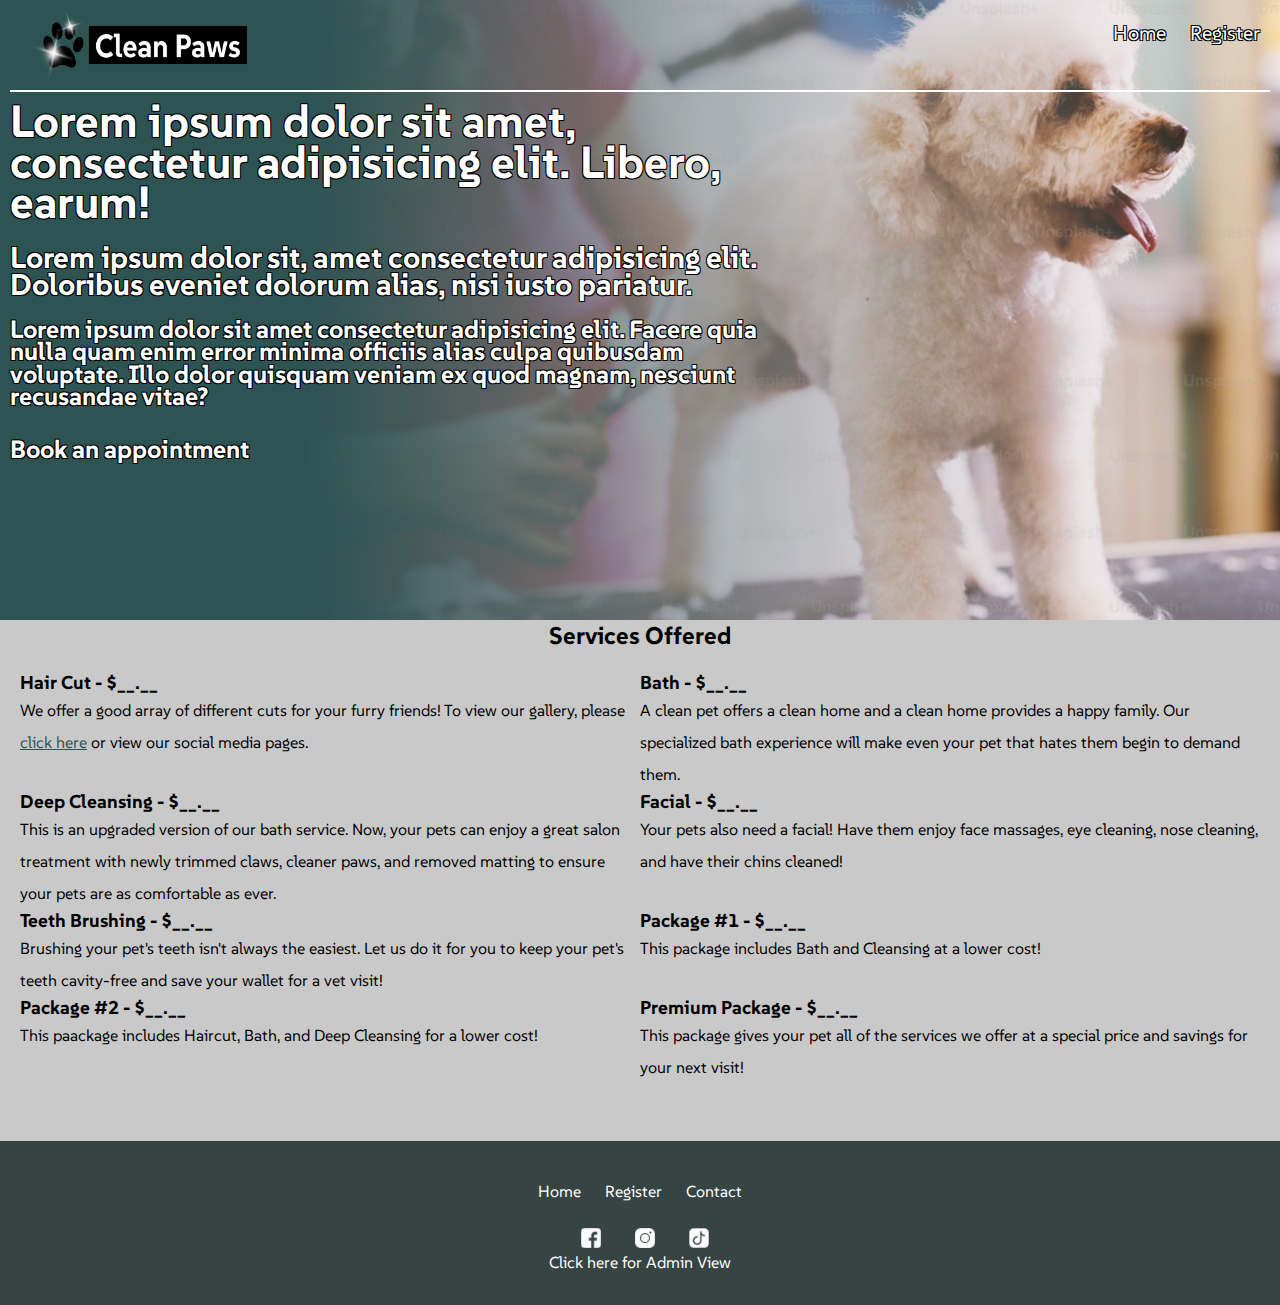
<file: index.html>
<!DOCTYPE html>
<html lang="en">
<head>
    <meta charset="UTF-8">
    <meta name="viewport" content="width=device-width, initial-scale=1.0">
    <link rel="stylesheet" href="./scripts/mystyles.css">
    <link rel="preconnect" href="https://fonts.googleapis.com">
    <link rel="preconnect" href="https://fonts.gstatic.com" crossorigin>
    <link href="https://fonts.googleapis.com/css2?family=SUSE:wght@100..800&display=swap" rel="stylesheet">
    <title>Pet Salon</title>
</head>
<body>
    <header class="index-header">
        <div class="main-bar">
            <a href="index.html"><img src="./img/logo.png" alt="" class="logo"></a>
            <nav >
                <a class="title-arrange" href="index.html">Home</a>
                <a href="register.html">Register</a>
            </nav>
        </div>
        <section class="header-orientation">

            <div>
                <p class="header-top">Lorem ipsum dolor sit amet, consectetur adipisicing elit. Libero, earum!
                </p>
                <p class="header-mid">Lorem ipsum dolor sit, amet consectetur adipisicing elit. Doloribus eveniet dolorum alias, nisi iusto pariatur.</p>
                
                <p class="header-bot">Lorem ipsum dolor sit amet consectetur adipisicing elit. Facere quia nulla quam enim error minima officiis alias culpa quibusdam voluptate. Illo dolor quisquam veniam ex quod magnam, nesciunt recusandae vitae?</p>
                <a class="header-bot" href="register.html">Book an appointment</a>
            </div>
            
        </section>
    </header>
    
    <main>
        <div><h2>Services Offered</h2></div>
        
        <div class="about-container">
            
            <div>
                
                <h3>Hair Cut - $__.__</h3>
                <p>We offer a good array of different cuts for your furry friends! To view our gallery, please <a href="" class="static-link">click here</a> or view our social media pages.</p>
                
            </div>
            <div>

                <h3>Bath - $__.__</h3>
                <p>A clean pet offers a clean home and a clean home provides a happy family. Our specialized bath experience will make even your pet that hates them begin to demand them.</p>
            </div>
            <div>
                
                <h3>Deep Cleansing - $__.__</h3>
                <p>This is an upgraded version of our bath service. Now, your pets can enjoy a great salon treatment with newly trimmed claws, cleaner paws, and removed matting to ensure your pets are as comfortable as ever.</p>
            </div>
            <div>
                
                <h3>Facial - $__.__</h3>
                <p>Your pets also need a facial! Have them enjoy face massages, eye cleaning, nose cleaning, and have their chins cleaned!</p>
            </div>   
            <div>
                
                <h3>Teeth Brushing - $__.__</h3>
                <p>Brushing your pet's teeth isn't always the easiest. Let us do it for you to keep your pet's teeth cavity-free and save your wallet for a vet visit!</p>
            </div> 
            <div>
                
                <h3>Package #1 - $__.__</h3>
                <p>This package includes Bath and Cleansing at a lower cost!</p>
            </div>
            <div>
                
                <h3>Package #2 - $__.__</h3>
                <p>This paackage includes Haircut, Bath, and Deep Cleansing for a lower cost!</p>
            </div>  
            <div>
                
                <h3>Premium Package - $__.__</h3>
                <p>This package gives your pet all of the services we offer at a special price and savings for your next visit!</p>
            </div>  
        </div>
    </main>

    <footer class="end-nav">
        <nav  class="end-nav">
            <a class="title-arrange" href="index.html">Home</a>
            <a class="title-arrange" href="register.html">Register</a>
            <a class="title-arrange"href="">Contact</a>
        </nav>
        <nav class="socials">
            <a href="" class="socials-logo"><img src="/img/icons8-facebook-48.png" alt="" ></a>
            <a href="" class="socials-logo"><img src="/img/icons8-instagram-50 (1).png" alt=""></a>
            <a href="" class="socials-logo"><img src="/img/icons8-tiktok-48.png" alt=""></a>
        </nav>

        <a class="title-arrange" href="admin-view.html">Click here for Admin View</a>
    </footer>
</body>
</html>
</file>
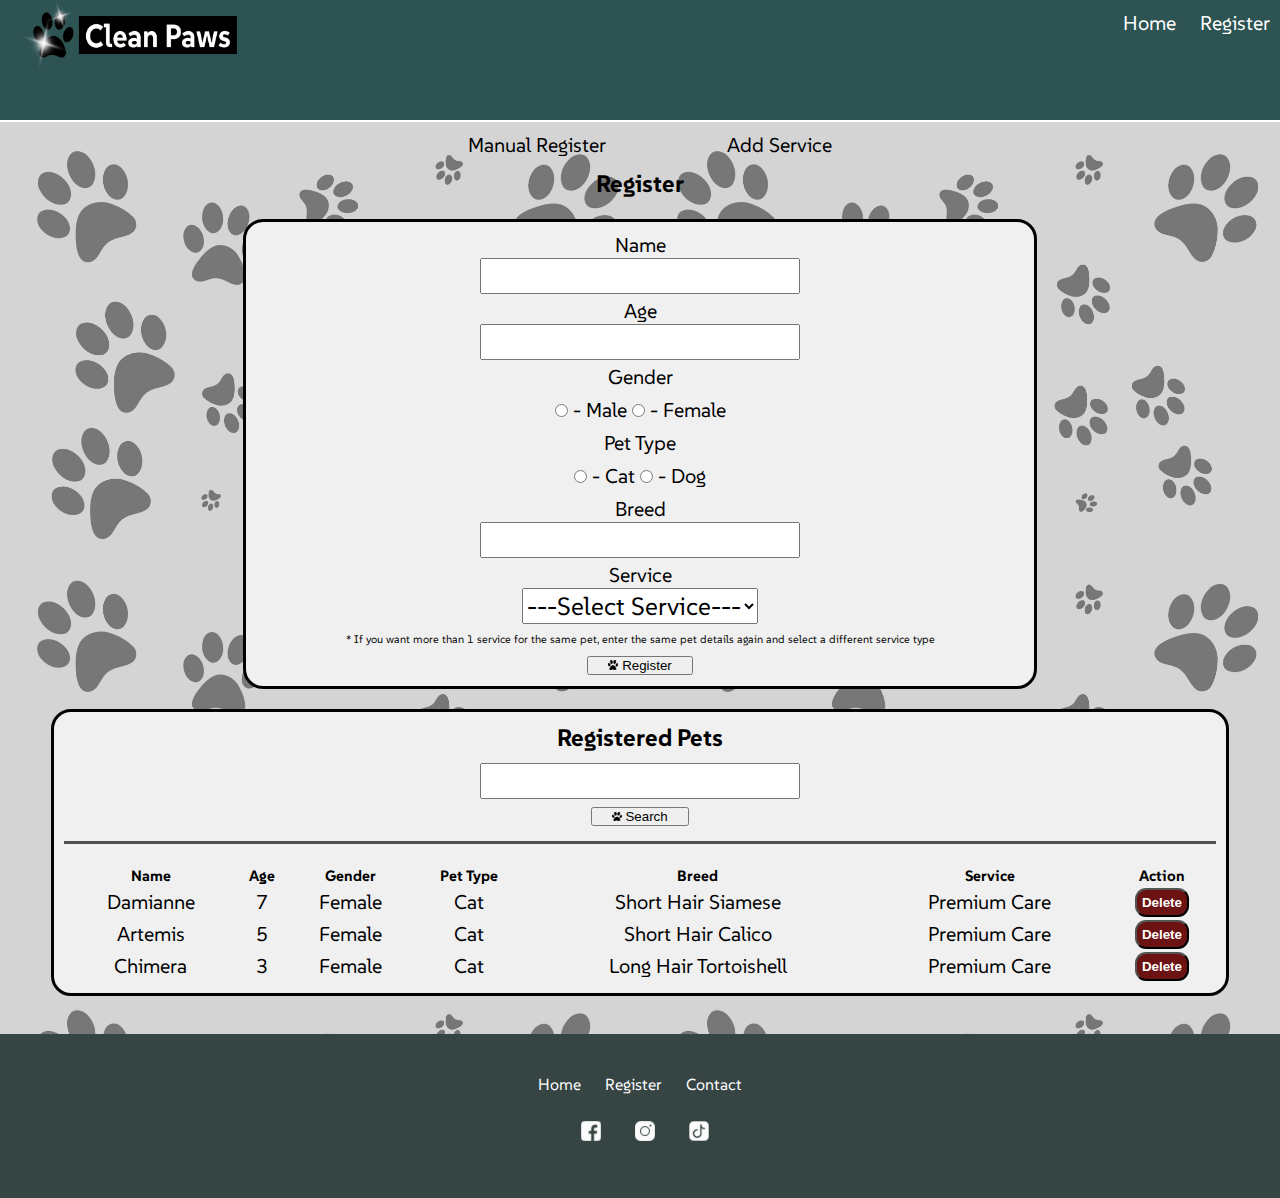
<file: admin-view.html>
<!DOCTYPE html>
<html lang="en">
<head>
    <meta charset="UTF-8">
    <meta name="viewport" content="width=device-width, initial-scale=1.0">
    <link rel="stylesheet" href="./scripts/mystyles.css">
    <link rel="preconnect" href="https://fonts.googleapis.com">
    <link rel="preconnect" href="https://fonts.gstatic.com" crossorigin>
    <link href="https://fonts.googleapis.com/css2?family=SUSE:wght@100..800&display=swap" rel="stylesheet">
    <link rel="JS bootstrap CDN" href="https://cdn.jsdelivr.net/npm/bootstrap@5.3.3/dist/js/bootstrap.bundle.min.js">
    <link rel="CSS Bootstrap CDN" href="https://cdn.jsdelivr.net/npm/bootstrap@5.3.3/dist/css/bootstrap.min.css">
    
    <title>Admin View - Manual Register</title>
</head>
<body>
    <header class="register-header">
        <div class="main-bar">
            <a href="index.html"><img src="./img/logo.png" alt="" class="logo"></a>
            <nav >
                <a class="title-arrange" href="index.html">Home</a>
                <a href="register.html">Register</a>
            </nav>
        </div>
    </header>

    <main class="register-main">

        <div>
            <nav class="admin-bar">
                <a href="admin-view.html">Manual Register</a>
                <a href="services.html">Add Service</a>
            </nav>
        </div>




        <h2>Register</h2>
        <div class="registry-container">

            <div class="register-form">
                <div>
                    <label for="">Name</label>
                    <p><input type="text" id="txtName"></p>
                </div>
                <div>
                    <label for="">Age</label>
                    <p><input type="number" id="txtAge"></p>
                </div>
                <div>
                    <label for="">Gender</label>
                    <p>
                        <input type="radio" name="gender"  value="Male" id="genderID"> - Male 
                        
                        <input type="radio" name="gender"  value="Female" id="genderID"> - Female
                    </p>
                </div>
                <div>
                    <label for="">Pet Type</label>
                    <p>
                        <input type="radio" name="petType"  value="Cat"> - Cat
                        <input type="radio" name="petType"  value="Dog"> - Dog
                    </p>
                </div>
                <div>
                    <label for="">Breed</label>
                    <p><input type="text" id="txtBreed"></p>
                </div>
                <div></div>
                    <label for="">Service</label>
                    <p>
                        <select required name="services" id="selectServices" >
                            <option value="" selected disabled class="service-selector-default">---Select Service---</option>
                            <option value="Package #1">Package #1</option>
                            <option value="Package #2">Package #2</option>
                            <option value="Premium Care">Premium Care</option>
                            <option value="Hair Cut">Hair Cut</option>
                            <option value="Bath">Bath</option>
                            <option value="Deep Cleansing">Deep Cleansing</option>
                            <option value="Facial">Facial</option>
                            <option value="Teeth Brushing">Teeth Brushing</option>
                        </select>
                        <p class="bottom-msg">* If you want more than 1 service for the same pet, enter the same pet details again and select a different service type</p>
                    </p>
                </div>
                <div>
                    <button onclick="register()"><img src="./img/Button icon.png" alt="" class="button-icon">  Register</button>
                </div>
            </div>
        </div>
        
        <div class="registered-container">
            <h2>Registered Pets</h2>
            <div class="search-control">
                <input type="search" id="txtSearch" class="mobile-srch">
                <p><button onclick="search()" ><img src="./img/Button icon.png" alt="" class="button-icon">  Search</button></p>
            </div>
            <table class="registered-list">
                <thead class="registry-table-header">
                    <th >Name</th>
                    <th>Age</th>
                    <th>Gender</th>
                    <th>Pet Type</th>
                    <th>Breed</th>
                    <th>Service</th>
                    <th>Action</th>
                </thead>
                
                <tbody id="show">
                </tbody>
            </table>
    </main>
    <footer class="end-nav">
        <nav  class="end-nav">
            <a class="title-arrange" href="index.html">Home</a>
            <a class="title-arrange" href="register.html">Register</a>
            <a class="title-arrange"href="">Contact</a>
        </nav>
        <nav class="socials">
            <a href="" class="socials-logo"><img src="/img/icons8-facebook-48.png" alt="" ></a>
            <a href="" class="socials-logo"><img src="/img/icons8-instagram-50 (1).png" alt=""></a>
            <a href="" class="socials-logo"><img src="/img/icons8-tiktok-48.png" alt=""></a>
        </nav>
    </footer>

    <script src="./scripts/register.js"></script>
    <script src="./scripts/display.js"></script>
    <script src="./scripts/adminView.js"></script>
    
</body>
</html>
</file>
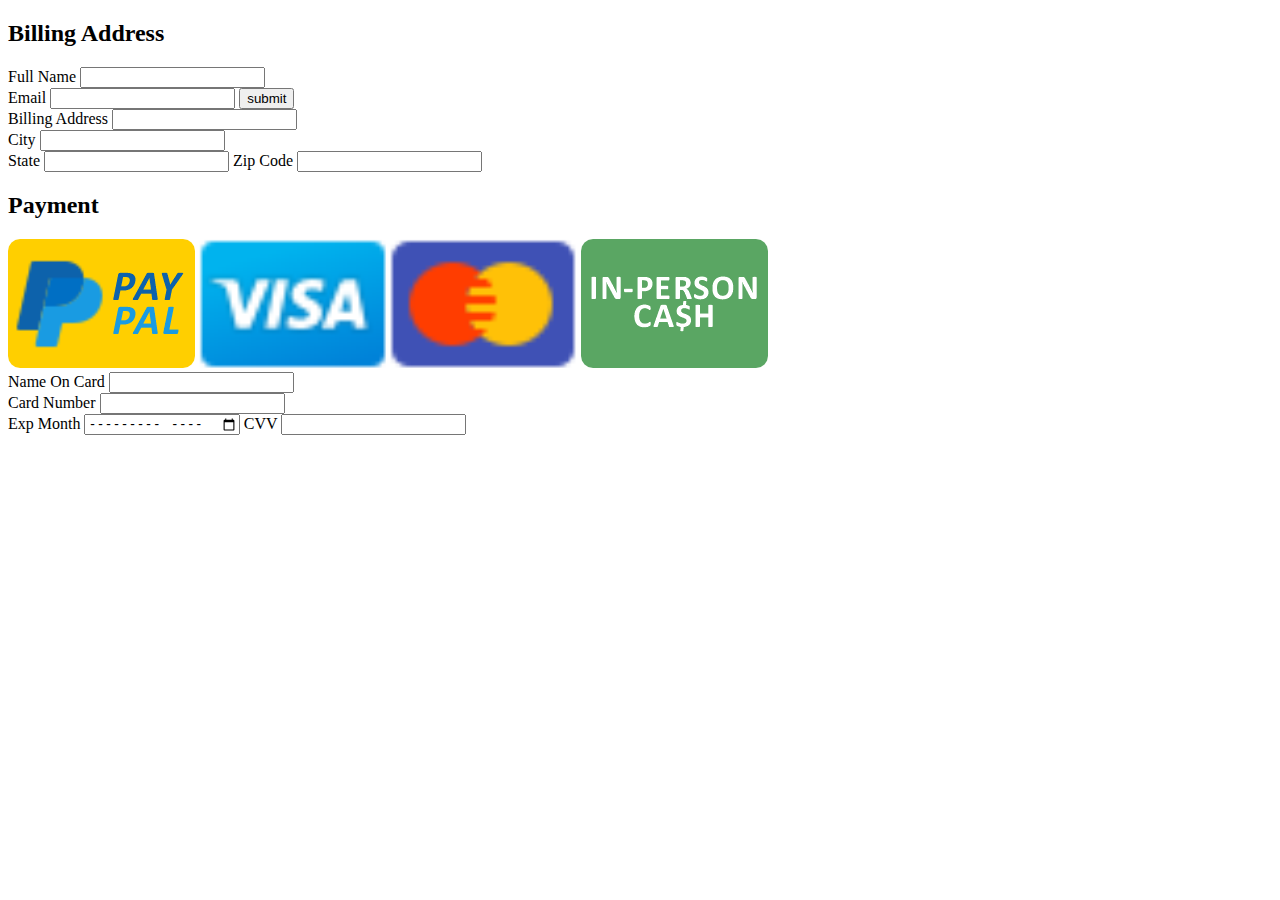
<file: payment.html>
<!DOCTYPE html>
<html lang="en">
<head>
    <meta charset="UTF-8">
    <meta name="viewport" content="width=device-width, initial-scale=1.0">
    
    <title>Document</title>
</head>
<body>
    <header>

    </header>

    <main>
        <div>
            <h2>Billing Address</h2>
        </div>
        <div>
            <label for="customerName">Full Name</label>
            <input type="text" name="custName" id="cn">
        </div>
        <div>
            <label for="email">Email</label>
            <input type="email" name="custEmail" id="ce">
            <input type="submit" value="submit">

        </div>
        <div>
            <label for="billAdd">Billing Address</label>
            <input type="text" name="custAdd" id="ca">
        </div>
        <div></div>
            <label for="billCity">City</label>
            <input type="text" name="custCity" id="cc">
        </div>
        <div>
            <label for="billState">State</label>
            <input type="text" name="custState" id="cs">
            
            <label for="billZip">Zip Code</label>
            <input type="tel" name="custZip" id="cz">
        </div>
        <div>
            <h2>Payment</h2>
            <div>
                <img src="./img/icons8-paypal-48.png" alt="Paypal">
                <img src="./img/icons8-visa-48.png" alt="Debit">
                <img src="./img/icons8-mastercard-48.png" alt="credit">
                <img src="./img/cash.png" alt="Cash">
            </div>
            <div>
                <label for="Card Name">Name On Card</label>
                <input type="text" name="nameCard" id="nc">
            </div>
            <div></div>
                <label for="Card Name">Card Number</label>
                <input type="tel" name="numCard" id="numC">
            </div>
            <div></div>
                <label for="Card Name">Exp Month</label>
                <input type="month" name="nameCard" id="nc">
                <label for="Card Name">CVV</label>
                <input type="tel" name="nameCard" id="nc">
            </div>
        </div>
    </main>
</body>
</html>
</file>
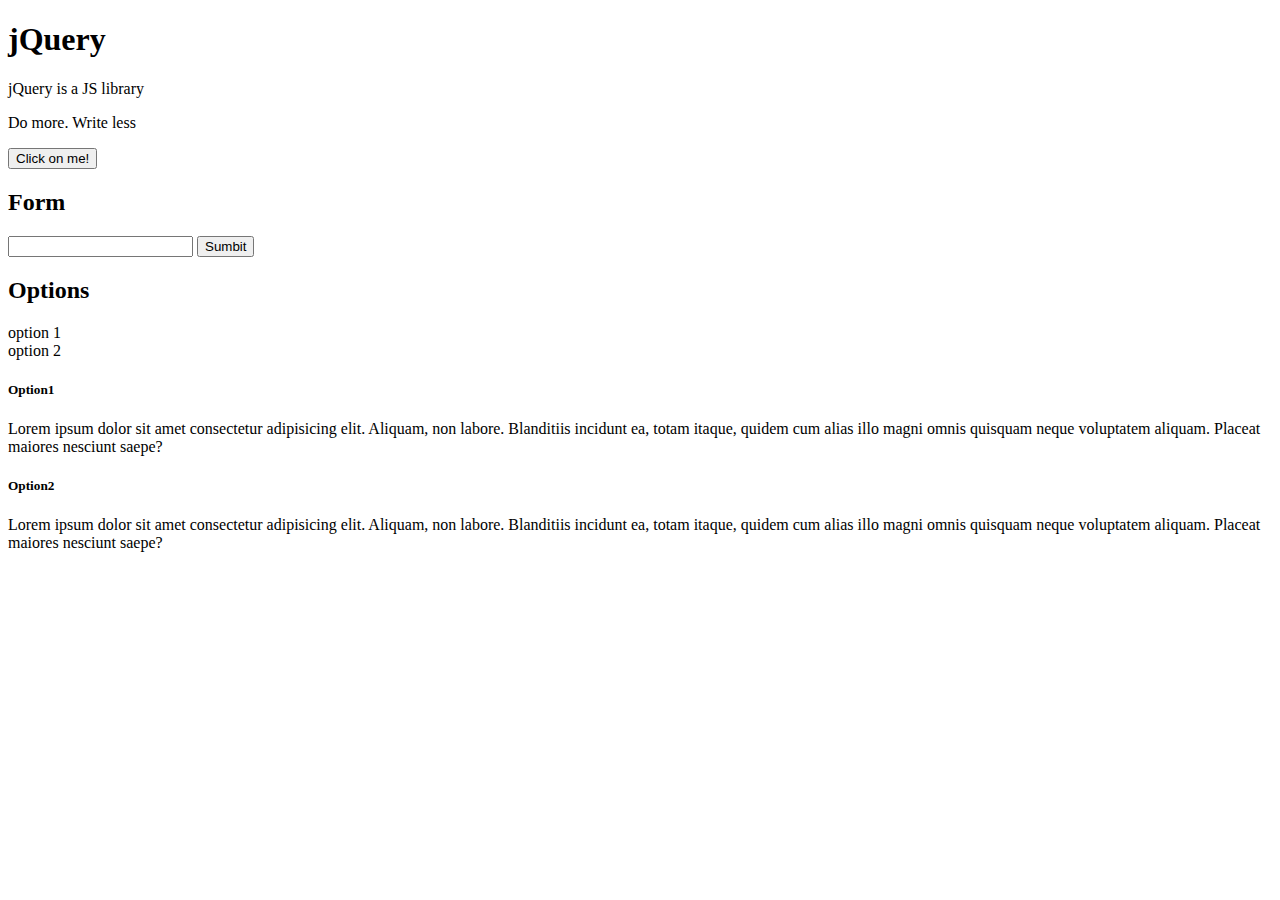
<file: practice.html>
<!DOCTYPE html>
<html lang="en">
<head>
    <meta charset="UTF-8">
    <meta name="viewport" content="width=device-width, initial-scale=1.0">
    <title>jQuery Practice</title>
    <style>
        .btn{
            background-color: black;
            color: white;
            border: none;
        }
    </style>
</head>
<body>
    <h1 id="title">jQuery</h1>
    <div>
        <p class="paragraph">jQuery is a JS library</p>
        <p class="paragraph" id="example">Do more. Write less</p>
    </div>
    
    <button id="btn1">Click on me!</button>
    <div id="results"></div>


    <div>
      <h2>Form</h2>
      <input type="text" id="testInput">
      <button id="btnRegister">Sumbit</button>
    </div>
    <h2>Options</h2>
    <div>
      <li id="op1Link">option 1</li>
      <li id="op2Link">option 2</li>
    </div>

    <div>
      <div id="op1">
        <h5>Option1</h5>
        <p>Lorem ipsum dolor sit amet consectetur adipisicing elit. Aliquam, non labore. Blanditiis incidunt ea, totam itaque, quidem cum alias illo magni omnis quisquam neque voluptatem aliquam. Placeat maiores nesciunt saepe?</p>
      </div>
      <div id="op2">
      <h5>Option2</h5>
      <p>Lorem ipsum dolor sit amet consectetur adipisicing elit. Aliquam, non labore. Blanditiis incidunt ea, totam itaque, quidem cum alias illo magni omnis quisquam neque voluptatem aliquam. Placeat maiores nesciunt saepe?</p>
      </div>
    </div>
    <script src="./plugins/jQuerry.js"></script>
    <script src="./scripts/practice.js"></script>
</body>
</html>
</file>
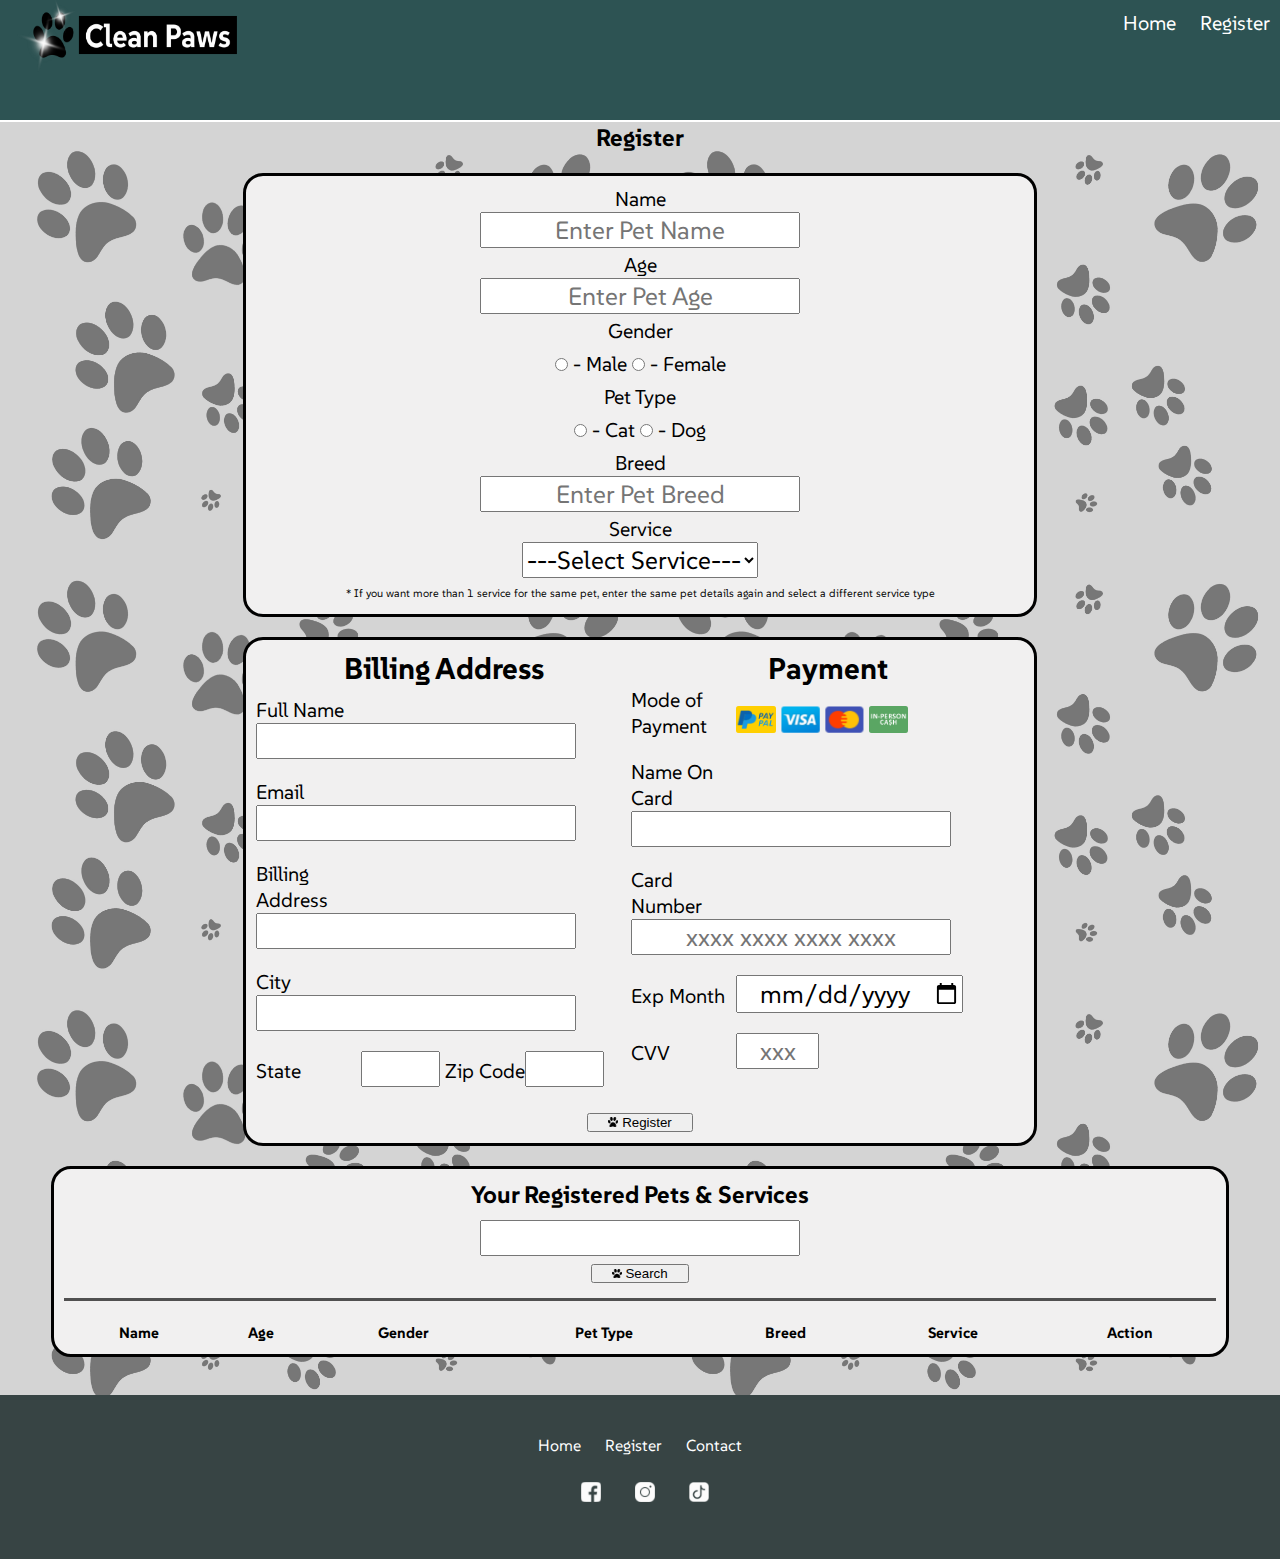
<file: register.html>
<!DOCTYPE html>
<html lang="en">
<head>
    <meta charset="UTF-8">
    <meta name="viewport" content="width=device-width, initial-scale=1.0">
    <link rel="stylesheet" href="./scripts/mystyles.css">
    <link rel="preconnect" href="https://fonts.googleapis.com">
    <link rel="preconnect" href="https://fonts.gstatic.com" crossorigin>
    <link href="https://fonts.googleapis.com/css2?family=SUSE:wght@100..800&display=swap" rel="stylesheet">
    <link rel="JS bootstrap CDN" href="https://cdn.jsdelivr.net/npm/bootstrap@5.3.3/dist/js/bootstrap.bundle.min.js">
    <link rel="CSS Bootstrap CDN" href="https://cdn.jsdelivr.net/npm/bootstrap@5.3.3/dist/css/bootstrap.min.css">
    
    <title>Register</title>
</head>
<body>
    <header class="register-header">
        <div class="main-bar">
            <a href="index.html"><img src="./img/logo.png" alt="" class="logo"></a>
            <nav >
                <a class="title-arrange" href="index.html">Home</a>
                <a href="register.html">Register</a>
            </nav>
        </div>
    </header>

    <main class="register-main">
        <h2>Register</h2>
        <div class="registry-container">

            <div class=>
                <div >
                    <label for="">Name</label>
                    <p><input type="text" id="txtName" placeholder="Enter Pet Name"></p>
                </div>
                <div>
                    <label for="">Age</label>
                    <p><input type="number" id="txtAge" placeholder="Enter Pet Age"></p>
                </div>
                <div>
                    <label for="">Gender</label>
                    <p>
                        <input type="radio" name="gender"  value="Male" id="genderID"> - Male 
                        
                        <input type="radio" name="gender"  value="Female" id="genderID"> - Female
                    </p>
                </div>
                <div>
                    <label for="">Pet Type</label>
                    <p>
                        <input type="radio" name="petType"  value="Cat"> - Cat
                        <input type="radio" name="petType"  value="Dog"> - Dog
                    </p>
                </div>
                <div>
                    <label for="">Breed</label>
                    <p><input type="text" id="txtBreed" placeholder="Enter Pet Breed"></p>
                </div>
                <div></div>
                    <label for="">Service</label>
                    <p>
                        <select required name="services" id="selectServices" placeholder="---Select Service---">
                            <option value="" selected disabled class="service-selector-default" >---Select Service---</option>
                            <option value="Package #1">Package #1</option>
                            <option value="Package #2">Package #2</option>
                            <option value="Premium Care">Premium Care</option>
                            <option value="Hair Cut">Hair Cut</option>
                            <option value="Bath">Bath</option>
                            <option value="Deep Cleansing">Deep Cleansing</option>
                            <option value="Facial">Facial</option>
                            <option value="Teeth Brushing">Teeth Brushing</option>
                        </select>
                        <p class="bottom-msg">* If you want more than 1 service for the same pet, enter the same pet details again and select a different service type</p>
                    </p>
                </div>
            </div>
        </div>

        <div class="registry-container">
            <form action="">
                <div class=" pay-container">
                    <div class="pay-form">
                        <div>
                            <div>
                                <h2>Billing Address</h2>
                            </div>
                            <div class="input-item">
                                <label for="customerName">Full Name</label>
                                <input type="text" name="custName" id="cn" required>
                            </div>
                            <div class="input-item">
                                <label for="email">Email</label>
                                <input type="email" name="custEmail" id="ce" required>
                            </div>
                            <div class="input-item">
                                <label for="billAdd">Billing Address</label>
                                <input type="text" name="custAdd" id="ca" required>
                            </div>
                            <div class="input-item">
                            <label for="billCity">City</label>
                            <input type="text" name="custCity" id="cc" required>
                            </div>
                            <div class="input-item">
                                <label for="billState">State</label>
                                <input class="pay-container-smaller-form" type="text" name="custState" id="cs" required>
                                
                                <label for="billZip">Zip Code</label>
                                <input class="pay-container-smaller-form zip-control" type="number" name="custZip" id="cz" required>
                            </div>
                        </div>
                    </div>
                    <div id="pay">
                        <h2>Payment</h2>
                        <div class="input-item">
                            <label for="Card Name">Mode of Payment</label>
                            <img src="./img/icons8-paypal-48.png" alt="Paypal">
                            <img src="./img/icons8-visa-48.png" alt="Debit">
                            <img src="./img/icons8-mastercard-48.png" alt="credit">
                            <img src="./img/cash.png" alt="Cash">
                        </div>
                        <div class="input-item">
                            <label for="Card Name">Name On Card</label>
                            <input type="text" name="nameCard" id="nc" required>
                        </div>
                        <div class="input-item">
                            <label for="Card Name">Card Number</label>
                            <input type="number" name="numCard" id="numC" autocomplete="cc-number"  placeholder="xxxx xxxx xxxx xxxx" required class="card-number" required>
                        </div>
                        <div class="input-item">
                            <label for="Exp Month">Exp Month</label>
                            <input type="date" name="nameCard" id="ec"required>
                        </div>
                        <div class="input-item">
                            
                            <label for="CVV">CVV</label>
                            <input class="pay-container-smaller-form" type="number" name="nameCard" id="cvv" placeholder="xxx" required>
                        </div>
                    </div>
                </div>
            </form>
            <button onclick="payInfo()"> <img src="./img/Button icon.png" alt="" class="button-icon">  Register</button>
            </div>
    </div>
        
        <div class="registered-container">
            <h2>Your Registered Pets & Services</h2>
            <div class="search-control">
                <input type="search" id="txtSearch" class="mobile-srch">
                <p><button onclick="search()" ><img src="./img/Button icon.png" alt="" class="button-icon">  Search</button></p>
            </div>
            <table class="registered-list">
                <thead class="registry-table-header">
                    <th >Name</th>
                    <th>Age</th>
                    <th>Gender</th>
                    <th>Pet Type</th>
                    <th>Breed</th>
                    <th>Service</th>
                    <th>Action</th>
                </thead>
                
                <tbody id="show">
                </tbody>
            </table>
    </main>
    <footer class="end-nav">
        <nav  class="end-nav">
            <a class="title-arrange" href="index.html">Home</a>
            <a class="title-arrange" href="register.html">Register</a>
            <a class="title-arrange"href="">Contact</a>
        </nav>
        <nav class="socials">
            <a href="" class="socials-logo"><img src="/img/icons8-facebook-48.png" alt="" ></a>
            <a href="" class="socials-logo"><img src="/img/icons8-instagram-50 (1).png" alt=""></a>
            <a href="" class="socials-logo"><img src="/img/icons8-tiktok-48.png" alt=""></a>
        </nav>
    </footer>

    <script src="./scripts/register.js"></script>
    <script src="./scripts/display.js"></script>
    
</body>
</html>
</file>
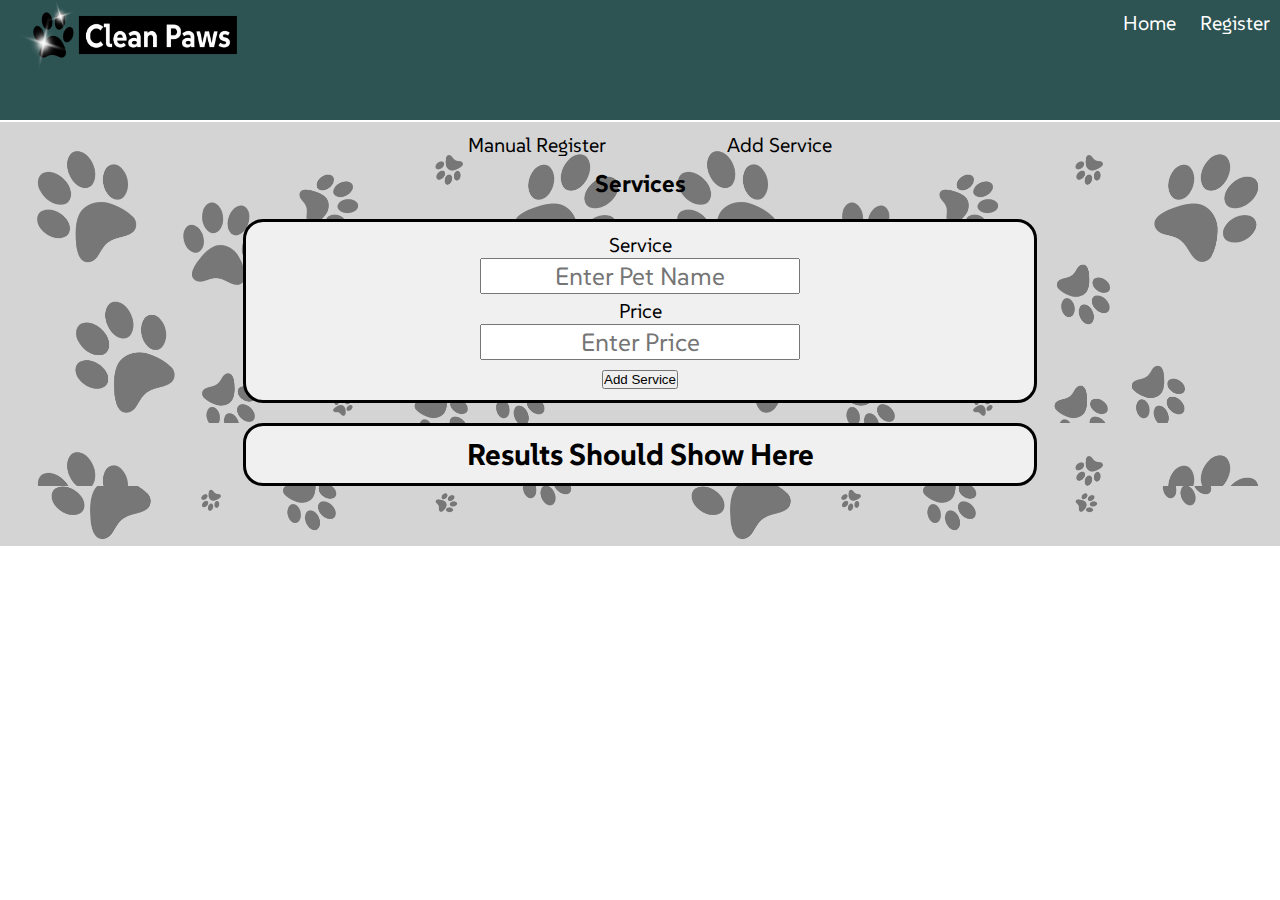
<file: services.html>
<!DOCTYPE html>
<html lang="en">
<head>
    <meta charset="UTF-8">
    <meta name="viewport" content="width=device-width, initial-scale=1.0">
    <link rel="stylesheet" href="./scripts/mystyles.css">
    <link rel="preconnect" href="https://fonts.googleapis.com">
    <link rel="preconnect" href="https://fonts.gstatic.com" crossorigin>
    <link href="https://fonts.googleapis.com/css2?family=SUSE:wght@100..800&display=swap" rel="stylesheet">
    <link rel="JS bootstrap CDN" href="https://cdn.jsdelivr.net/npm/bootstrap@5.3.3/dist/js/bootstrap.bundle.min.js">
    <link rel="CSS Bootstrap CDN" href="https://cdn.jsdelivr.net/npm/bootstrap@5.3.3/dist/css/bootstrap.min.css">
    
    <title>Admin View - Add Service</title>
</head>
<body>
    <header class="register-header">
        <div class="main-bar">
            <a href="index.html"><img src="./img/logo.png" alt="" class="logo"></a>
            <nav >
                <a class="title-arrange" href="index.html">Home</a>
                <a href="register.html">Register</a>
            </nav>
        </div>
    </header>

    <main class="register-main">

      <div>
        <nav class="admin-bar">
            <a href="admin-view.html">Manual Register</a>
            <a href="services.html">Add Service</a>
        </nav>
    </div>

      <div>
        <h2>Services</h2>
      </div>

      <div>
        <div class="registry-container">
            <div >
                <label for="">Service</label>
                <p><input type="text" id="txtService" placeholder="Enter Pet Name"></p>
            </div>
            <div>
                <label for="">Price</label>
                <p><input type="number" id="numPrice" placeholder="Enter Price"></p>
            </div>
            
            <button id="serviceAdder">Add Service</button>
        </div>

      <div class="register-main">
        <div class="registry-container">
          <div>
            <h2>Results Should Show Here</h2>
          </div>
          <div id="serviceAdded">

          </div>
        </div>
      </div>
    </main>
    <script src="./scripts/register.js"></script>
    <script src="./scripts/display.js"></script>
    <script src="./scripts/services.js"></script>
    <script src="scripts/storeManager.js"></script>
    <script src="./plugins/jQuerry.js"></script>
</body>
</html>
</file>
<file: scripts/mystyles.css>
*{
    input[type=number]::-webkit-outer-spin-button,input[type=number]::-webkit-inner-spin-button {
            -webkit-appearance: none;
            margin: 0;
    }
    input[type=number] {
        -moz-appearance: textfield;
    }

    margin: 0;
    padding: 0;
}
body{
    font-family: "SUSE", sans-serif;
}
input,select,option{
    text-align: center;
    font-family: "SUSE", sans-serif;
    font-size: 25px;
}
p{
    line-height: 2;
}
a{
    text-decoration: none;
}
img{
    max-width: 100%;
}
h2{
    text-align: center;
}
main{
    background-color: rgb(202, 201, 201);
    padding-bottom: 60px;
}
/*------------------------MEDIA QUARY------------------------*/

/*********************Index*********************/




/***************header***************/
.index-header{
    background-image: url(/img/header-background.jpg);
    background-size: cover;
    background-position: right center;
    max-width: 100%;
    padding: 10px;
    color: rgb(255, 255, 255);
    text-shadow: -1px -1px 0 #000, 1px -1px 0 #000, -1px 1px 0 #000, 1px 1px 0 #000;
    height: 600px;
}

.logo{
    width: 120%;
    height: 80%;
    margin: -15px;
}
.logo:hover{
    width: 120%;
    height: 85%;
}

.title{
    font-weight: bold;
}
header a{
    color: white;
}
header img{
    width:20%;
    height: 20%;
    margin-right: 10%; ;
}
.header-orientation{
    margin-top: 10px;
    width: 60%;
}

.header-top{
    font-size: 45px;
    line-height: 90%;
    font-weight: bold;
}

.header-mid{
    margin-top: 20px;
    font-size: 30px;
    line-height: 90%;
    font-weight: bold;
}

.header-bot{
    margin-top: 20px;
    font-size: 25px;
    line-height: 90%;
    font-weight: bold;
    margin-bottom: 30px;
}


.main-bar{
    display: flex;
    justify-content: space-between;
    margin-left: auto;
    margin-right: auto;
    padding: 10px;
    border-bottom: 2px solid rgb(255, 255, 255);
    height: 10%;
}
.main-bar a{
    margin-left: 20px;
    font-size: 20px;
    height: 100px;
}
header a:hover{
    color: #928756;
    text-decoration: underline dotted #928756 2px;
}

.title-arrange{
    color: white;
}
.header-img{
    display: none;
}
@media (max-width: 834px) {
    .index-header{
        background-image: url(/img/header-background-tablet.jpg);
        background-position: center center;
    }

    footer{
        margin-top: 22px;
    }
}
@media (max-width: 430px){
    .index-header{
        background-image: url(/img/Mobile\ Background.jpg);
        background-position: center;
        height: 758px;
    }
    .header-orientation{
        margin-top: 10px;
        width: 100%;
    }
    .header-top{
        margin-top: 200px;
        font-size: 35px;
        line-height: 90%;
        font-weight: bold;
    }
    
    .header-mid{
        margin-top: 20px;
        font-size: 23px;
        line-height: 90%;
        font-weight: bold;
    }
    
    .header-bot{
        margin-top: 14px;
        font-size: 20px;
        line-height: 90%;
        font-weight: bold;
        margin-bottom: 30px;
    }
    .title-arrange{
        a{
            margin-top: 30px;
            color: black;
        }
    }
    .header-img{
        display: inline-block;
        margin-left: auto;
        margin-right: auto;
        width: max-content;
        img{
            width: 320px;
        }
    }
    .registered-info{
        font-size: 12px;
    }
    input,select,option{
        font-size: 20px;
    }
}

.static-link{
    color: rgb(45, 83, 83);
    
    text-decoration: underline solid rgb(45, 83, 83) 1px;
}
.static-link:hover{
    text-decoration: underline dotted rgb(45, 83, 83) 1.5px;
}

/***************More About***************/


.about-container{
    display: grid;
    grid-template-columns: repeat(2,1fr);
    padding: 20px;
}




/*********************Register*********************/


.register-header{
    background-color: rgb(45, 83, 83);
    color: white;
}

.register-main{
    background-image: url(/img/Register\ Background.jpg);
    background-size: 50%;
}
.registry-container{
    border: solid black;
    border-radius: 20px;
    background-color: rgb(241, 240, 240);
    width: 60%;
    margin-top: 20px;
    margin-left: auto;
    margin-right: auto;
    text-align: center;
    padding: 10px;
    font-size: 20px;
}



.registered-container{
    padding: 10px;
    border: solid black;
    border-radius: 20px;
    background-color: rgb(241, 240, 240);
    width: 90%;
    text-align: center;
    margin-top: 20px;
    margin-left: auto;
    margin-right: auto;
}

.search-control{
    border-bottom: 3px solid rgb(80, 80, 80);
    padding: 10px;
    margin-left: auto;
    margin-right: auto;

}

.registered-list{
    width: 100%;
    margin-top: 20px;
    margin-left: auto;
    margin-right: auto;
    justify-content: space-between;
    text-align: center;
    font-size: 20px;
}

.registry-table-header{
    justify-content: space-between;
    text-align: center;
    font-size: 15px;
    border-bottom: 1px solid black;
    padding: 20px;
}
.registry-table-header th,
.registry-table-header td{
    text-align: center;
}

.registered-info{
    border: 1px solid black;
    justify-content: space-between;
    text-align: center;
    padding: 10px;
}
.registered-info:hover{
    background-color: rgb(33, 99, 99);
}
.service-selector-default{
    color: rgb(177, 177, 177);
}
.select-container{
    width: 37%;
}

.delete-btn{
    color: rgb(255, 255, 255);
    font-weight: bold;
    padding: 5px;
    background-color: rgb(160, 23, 23);
    border-radius: 10px;
}
.delete-btn{
    
    background-color: rgb(107, 19, 19);
    border-radius: 11px;
}

.highlight{
    background-color:  rgb(168, 168, 168);
    color: white;
    font-weight: bold;
}

.bottom-msg{
    font-size: 11px;
}

.button-icon{
    width: 10%;
}


/*********************Pay*********************/
.pay-container{
    display: flex;
    text-align: left;
}
.pay-container input{
    object-position: left;
}
.pay-container-smaller-form{
    width: 20%;
}
.pay-container img{
    width: 10%;
}
.pay-form{
    display: flex;
    margin-left: auto;
    margin-right: auto;
    flex-direction: column;
    justify-content: space-between;
}
.pay-form h2{
    margin-bottom: 10px;
}
.input-item{
    margin-bottom: 20px;
}
.input-item label{
    display: inline-block;
    width: 100px;
}
.zip-control{
    margin-left: -25px;
}

.card-number{
    font-size: 15;
}

.admin-bar{
    display: flex;
    justify-content: space-between;
    margin-left: auto;
    margin-right: auto;
    padding: 10px;
    height: 10%;
    width: 30%;
}
.admin-bar a{
    margin-left: 20px;
    font-size: 20px;
    color: black;
}
.admin-bar a:hover{
    color: rgb(33, 99, 99);
}

/*********************Services********************/

.empty-form{
    background-color: rgb(231, 195, 195);
}


/*********************Footer*********************/

footer{
    height: 100px;
    background-color: rgb(55, 68, 68);
}

.end-nav{
    text-align: center;
    padding: 2.5%;  
    margin-top: -22px;
}
.end-nav a{
    margin: 10px;
}
.end-nav img{
    margin-top: -4.5%;
    width: 20px;
    margin-left: 10px;
    justify-content: space-between;
}
.end-nav img:hover{
    width: 22px;
}
.end-nav a:hover{
    color: rgb(103, 167, 167);
}
</file>
